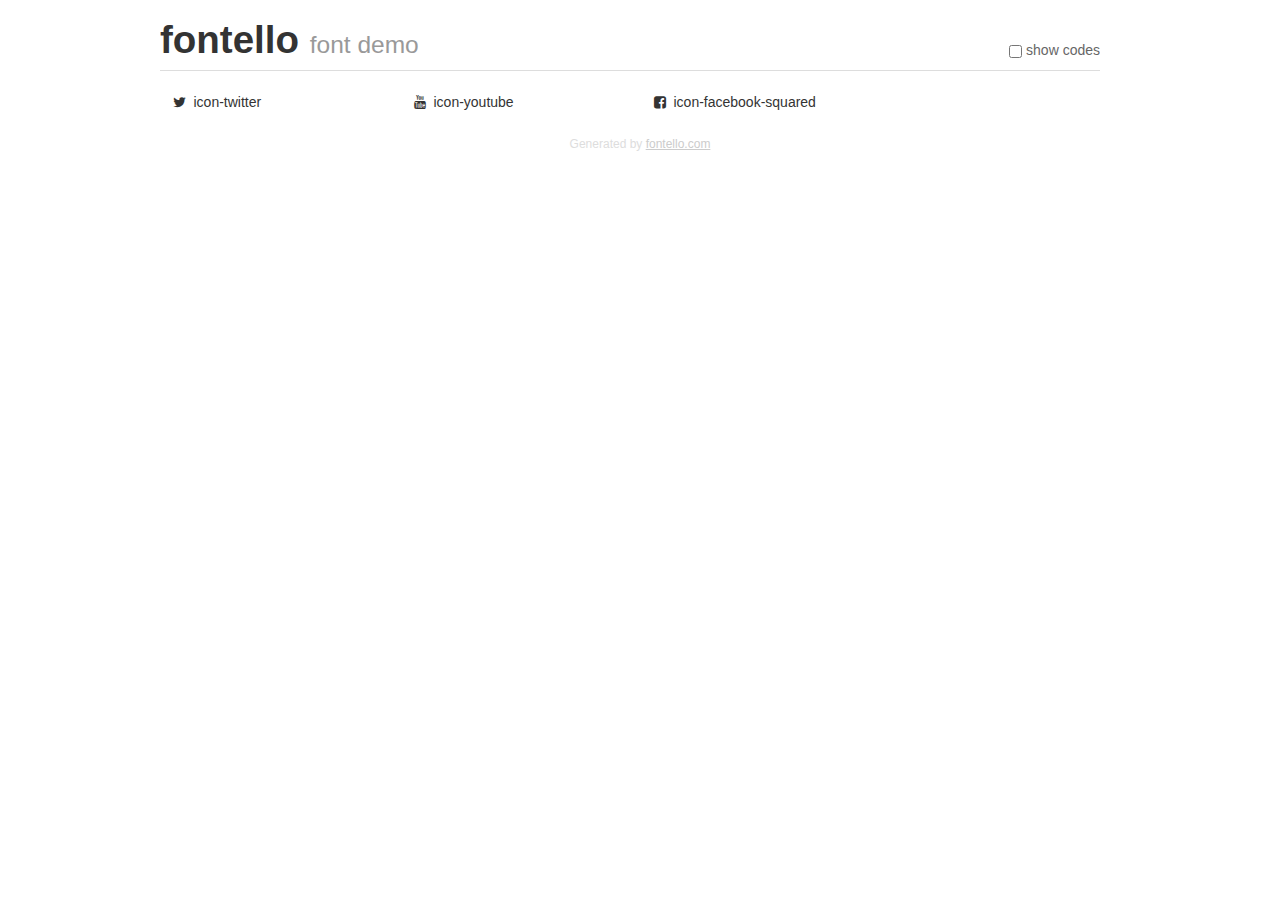
<file: fontello/demo.html>
<!DOCTYPE html>
<html>
  <head><!--[if lt IE 9]><script language="javascript" type="text/javascript" src="//html5shim.googlecode.com/svn/trunk/html5.js"></script><![endif]-->
    <meta charset="UTF-8"><style>/*
 * Bootstrap v2.2.1
 *
 * Copyright 2012 Twitter, Inc
 * Licensed under the Apache License v2.0
 * http://www.apache.org/licenses/LICENSE-2.0
 *
 * Designed and built with all the love in the world @twitter by @mdo and @fat.
 */
.clearfix {
  *zoom: 1;
}
.clearfix:before,
.clearfix:after {
  display: table;
  content: "";
  line-height: 0;
}
.clearfix:after {
  clear: both;
}
html {
  font-size: 100%;
  -webkit-text-size-adjust: 100%;
  -ms-text-size-adjust: 100%;
}
a:focus {
  outline: thin dotted #333;
  outline: 5px auto -webkit-focus-ring-color;
  outline-offset: -2px;
}
a:hover,
a:active {
  outline: 0;
}
button,
input,
select,
textarea {
  margin: 0;
  font-size: 100%;
  vertical-align: middle;
}
button,
input {
  *overflow: visible;
  line-height: normal;
}
button::-moz-focus-inner,
input::-moz-focus-inner {
  padding: 0;
  border: 0;
}
body {
  margin: 0;
  font-family: "Helvetica Neue", Helvetica, Arial, sans-serif;
  font-size: 14px;
  line-height: 20px;
  color: #333;
  background-color: #fff;
}
a {
  color: #08c;
  text-decoration: none;
}
a:hover {
  color: #005580;
  text-decoration: underline;
}
.row {
  margin-left: -20px;
  *zoom: 1;
}
.row:before,
.row:after {
  display: table;
  content: "";
  line-height: 0;
}
.row:after {
  clear: both;
}
[class*="span"] {
  float: left;
  min-height: 1px;
  margin-left: 20px;
}
.container,
.navbar-static-top .container,
.navbar-fixed-top .container,
.navbar-fixed-bottom .container {
  width: 940px;
}
.span12 {
  width: 940px;
}
.span11 {
  width: 860px;
}
.span10 {
  width: 780px;
}
.span9 {
  width: 700px;
}
.span8 {
  width: 620px;
}
.span7 {
  width: 540px;
}
.span6 {
  width: 460px;
}
.span5 {
  width: 380px;
}
.span4 {
  width: 300px;
}
.span3 {
  width: 220px;
}
.span2 {
  width: 140px;
}
.span1 {
  width: 60px;
}
[class*="span"].pull-right,
.row-fluid [class*="span"].pull-right {
  float: right;
}
.container {
  margin-right: auto;
  margin-left: auto;
  *zoom: 1;
}
.container:before,
.container:after {
  display: table;
  content: "";
  line-height: 0;
}
.container:after {
  clear: both;
}
p {
  margin: 0 0 10px;
}
.lead {
  margin-bottom: 20px;
  font-size: 21px;
  font-weight: 200;
  line-height: 30px;
}
small {
  font-size: 85%;
}
h1 {
  margin: 10px 0;
  font-family: inherit;
  font-weight: bold;
  line-height: 20px;
  color: inherit;
  text-rendering: optimizelegibility;
}
h1 small {
  font-weight: normal;
  line-height: 1;
  color: #999;
}
h1 {
  line-height: 40px;
}
h1 {
  font-size: 38.5px;
}
h1 small {
  font-size: 24.5px;
}
body {
  margin-top: 90px;
}
.header {
  position: fixed;
  top: 0;
  left: 50%;
  margin-left: -480px;
  background-color: #fff;
  border-bottom: 1px solid #ddd;
  padding-top: 10px;
  z-index: 10;
}
.footer {
  color: #ddd;
  font-size: 12px;
  text-align: center;
  margin-top: 20px;
}
.footer a {
  color: #ccc;
  text-decoration: underline;
}
.the-icons {
  font-size: 14px;
  line-height: 24px;
}
.switch {
  position: absolute;
  right: 0;
  bottom: 10px;
  color: #666;
}
.switch input {
  margin-right: 0.3em;
}
.codesOn .i-name {
  display: none;
}
.codesOn .i-code {
  display: inline;
}
.i-code {
  display: none;
}
@font-face {
      font-family: 'fontello';
      src: url('./font/fontello.eot?77304607');
      src: url('./font/fontello.eot?77304607#iefix') format('embedded-opentype'),
           url('./font/fontello.woff?77304607') format('woff'),
           url('./font/fontello.ttf?77304607') format('truetype'),
           url('./font/fontello.svg?77304607#fontello') format('svg');
      font-weight: normal;
      font-style: normal;
    }
     
     
    .demo-icon
    {
      font-family: "fontello";
      font-style: normal;
      font-weight: normal;
      speak: none;
     
      display: inline-block;
      text-decoration: inherit;
      width: 1em;
      margin-right: .2em;
      text-align: center;
      /* opacity: .8; */
     
      /* For safety - reset parent styles, that can break glyph codes*/
      font-variant: normal;
      text-transform: none;
     
      /* fix buttons height, for twitter bootstrap */
      line-height: 1em;
     
      /* Animation center compensation - margins should be symmetric */
      /* remove if not needed */
      margin-left: .2em;
     
      /* You can be more comfortable with increased icons size */
      /* font-size: 120%; */
     
      /* Font smoothing. That was taken from TWBS */
      -webkit-font-smoothing: antialiased;
      -moz-osx-font-smoothing: grayscale;
     
      /* Uncomment for 3D effect */
      /* text-shadow: 1px 1px 1px rgba(127, 127, 127, 0.3); */
    }
     </style>
    <link rel="stylesheet" href="css/animation.css"><!--[if IE 7]><link rel="stylesheet" href="css/fontello-ie7.css"><![endif]-->
    <script>
      function toggleCodes(on) {
        var obj = document.getElementById('icons');
      
        if (on) {
          obj.className += ' codesOn';
        } else {
          obj.className = obj.className.replace(' codesOn', '');
        }
      }
      
    </script>
  </head>
  <body>
    <div class="container header">
      <h1>
        fontello
         <small>font demo</small>
      </h1>
      <label class="switch">
        <input type="checkbox" onclick="toggleCodes(this.checked)">show codes
      </label>
    </div>
    <div id="icons" class="container">
      <div class="row">
        <div title="Code: 0xf099" class="the-icons span3"><i class="demo-icon icon-twitter">&#xf099;</i> <span class="i-name">icon-twitter</span><span class="i-code">0xf099</span></div>
        <div title="Code: 0xf167" class="the-icons span3"><i class="demo-icon icon-youtube">&#xf167;</i> <span class="i-name">icon-youtube</span><span class="i-code">0xf167</span></div>
        <div title="Code: 0xf308" class="the-icons span3"><i class="demo-icon icon-facebook-squared">&#xf308;</i> <span class="i-name">icon-facebook-squared</span><span class="i-code">0xf308</span></div>
      </div>
    </div>
    <div class="container footer">Generated by <a href="http://fontello.com">fontello.com</a></div>
  </body>
</html>
</file>
<file: fontello/css/fontello-ie7.css>
[class^="icon-"], [class*=" icon-"] {
  font-family: 'fontello';
  font-style: normal;
  font-weight: normal;
 
  /* fix buttons height */
  line-height: 1em;
 
  /* you can be more comfortable with increased icons size */
  /* font-size: 120%; */
}
 
.icon-twitter { *zoom: expression( this.runtimeStyle['zoom'] = '1', this.innerHTML = '&#xf099;&nbsp;'); }
.icon-youtube { *zoom: expression( this.runtimeStyle['zoom'] = '1', this.innerHTML = '&#xf167;&nbsp;'); }
.icon-facebook-squared { *zoom: expression( this.runtimeStyle['zoom'] = '1', this.innerHTML = '&#xf308;&nbsp;'); }
</file>
<file: fontello/css/animation.css>
/*
   Animation example, for spinners
*/
.animate-spin {
  -moz-animation: spin 2s infinite linear;
  -o-animation: spin 2s infinite linear;
  -webkit-animation: spin 2s infinite linear;
  animation: spin 2s infinite linear;
  display: inline-block;
}
@-moz-keyframes spin {
  0% {
    -moz-transform: rotate(0deg);
    -o-transform: rotate(0deg);
    -webkit-transform: rotate(0deg);
    transform: rotate(0deg);
  }

  100% {
    -moz-transform: rotate(359deg);
    -o-transform: rotate(359deg);
    -webkit-transform: rotate(359deg);
    transform: rotate(359deg);
  }
}
@-webkit-keyframes spin {
  0% {
    -moz-transform: rotate(0deg);
    -o-transform: rotate(0deg);
    -webkit-transform: rotate(0deg);
    transform: rotate(0deg);
  }

  100% {
    -moz-transform: rotate(359deg);
    -o-transform: rotate(359deg);
    -webkit-transform: rotate(359deg);
    transform: rotate(359deg);
  }
}
@-o-keyframes spin {
  0% {
    -moz-transform: rotate(0deg);
    -o-transform: rotate(0deg);
    -webkit-transform: rotate(0deg);
    transform: rotate(0deg);
  }

  100% {
    -moz-transform: rotate(359deg);
    -o-transform: rotate(359deg);
    -webkit-transform: rotate(359deg);
    transform: rotate(359deg);
  }
}
@-ms-keyframes spin {
  0% {
    -moz-transform: rotate(0deg);
    -o-transform: rotate(0deg);
    -webkit-transform: rotate(0deg);
    transform: rotate(0deg);
  }

  100% {
    -moz-transform: rotate(359deg);
    -o-transform: rotate(359deg);
    -webkit-transform: rotate(359deg);
    transform: rotate(359deg);
  }
}
@keyframes spin {
  0% {
    -moz-transform: rotate(0deg);
    -o-transform: rotate(0deg);
    -webkit-transform: rotate(0deg);
    transform: rotate(0deg);
  }

  100% {
    -moz-transform: rotate(359deg);
    -o-transform: rotate(359deg);
    -webkit-transform: rotate(359deg);
    transform: rotate(359deg);
  }
}
</file>
